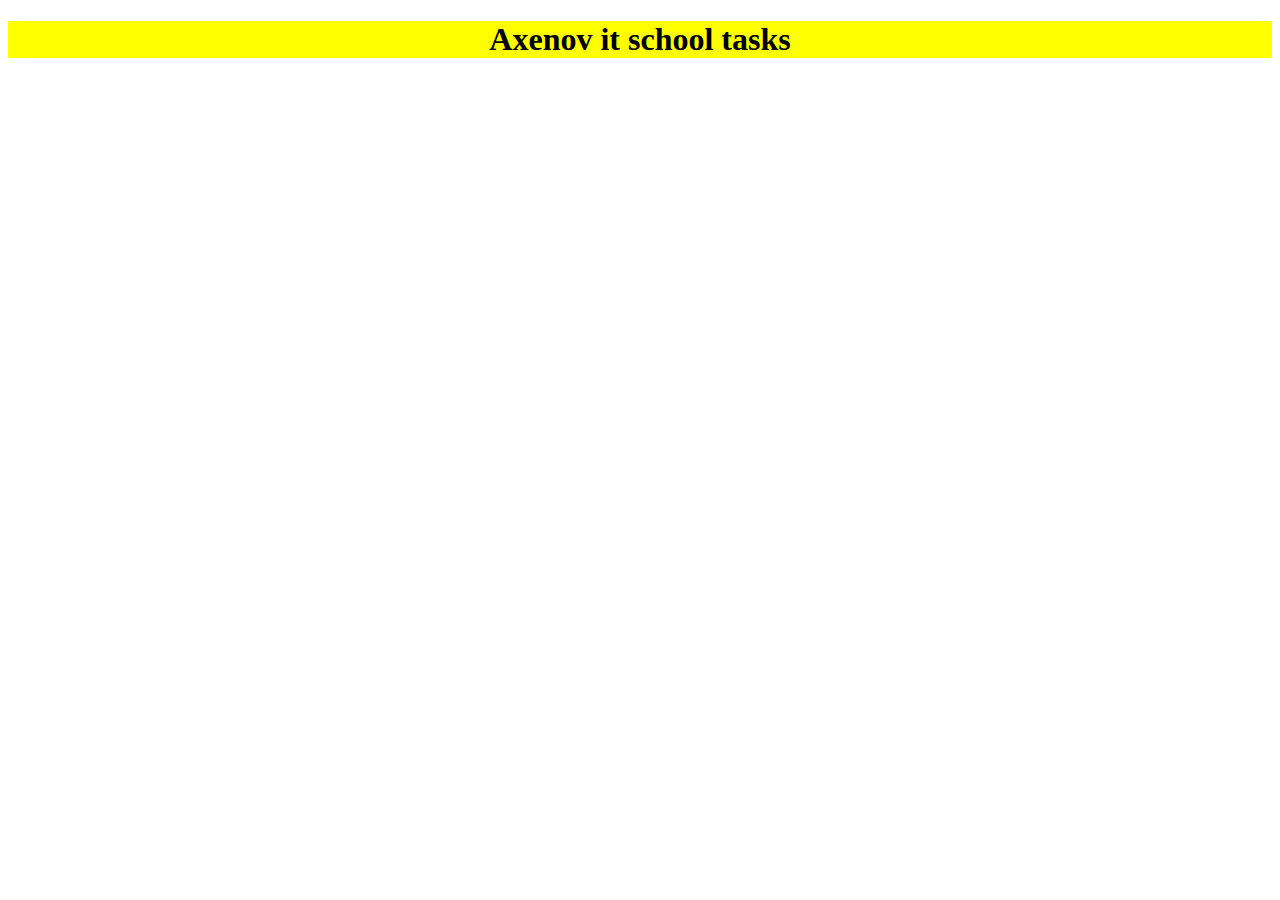
<file: demo/index.html>
<!DOCTYPE html>
<html lang="en">
  <head>
    <meta charset="UTF-8" />
    <meta name="viewport" content="width=device-width, initial-scale=1.0" />
    <title>Axenov it school</title>
    <script defer src="main.js"></script>
    <link rel="stylesheet" href="style.css" />
  </head>
  <body>
    <h1>Axenov it school tasks</h1>
    <div id="container"></div>
  </body>
</html>
</file>
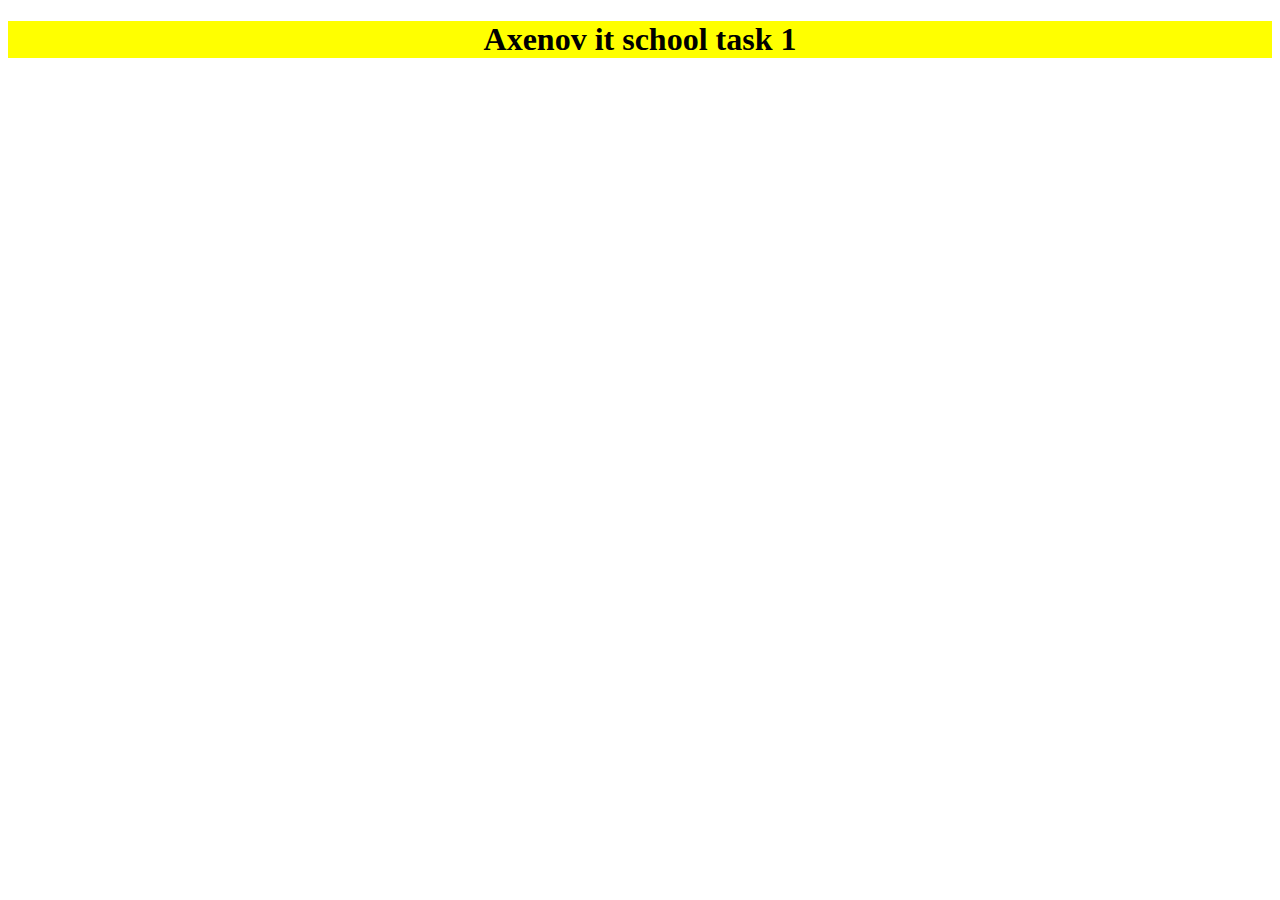
<file: task-1/index.html>
<!DOCTYPE html>
<html lang="en">
  <head>
    <meta charset="UTF-8" />
    <meta name="viewport" content="width=device-width, initial-scale=1.0" />
    <title>Axenov it school</title>
    <script defer src="main.js"></script>
    <link rel="stylesheet" href="style.css" />
  </head>
  <body>
    <h1>Axenov it school task 1</h1>
    <div id="container"></div>
  </body>
</html>
</file>
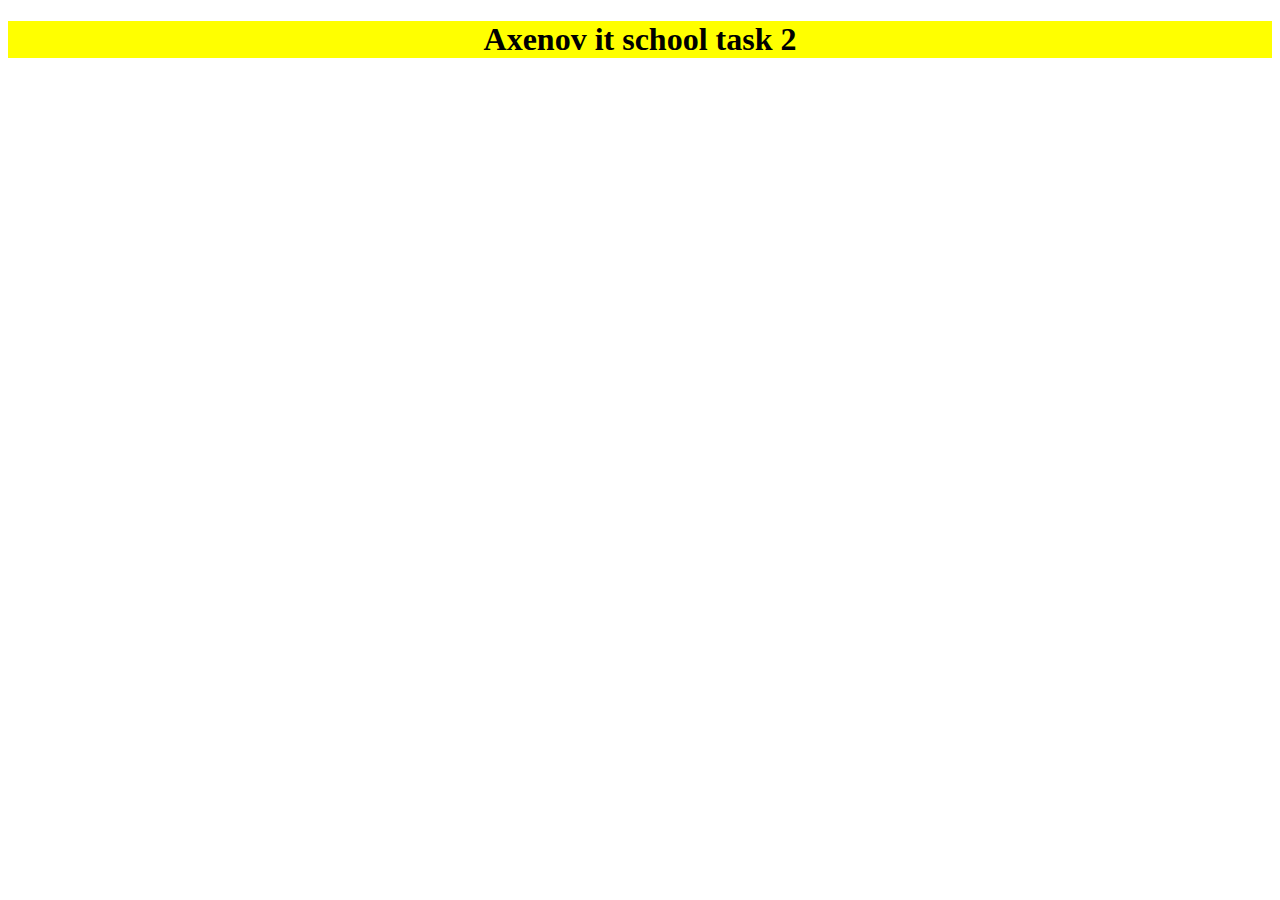
<file: task-2/index.html>
<!DOCTYPE html>
<html lang="en">
  <head>
    <meta charset="UTF-8" />
    <meta name="viewport" content="width=device-width, initial-scale=1.0" />
    <title>Axenov it school</title>
    <script defer src="main.js"></script>
    <link rel="stylesheet" href="style.css" />
  </head>
  <body>
    <h1>Axenov it school task 2</h1>
    <div id="container"></div>
  </body>
</html>
</file>
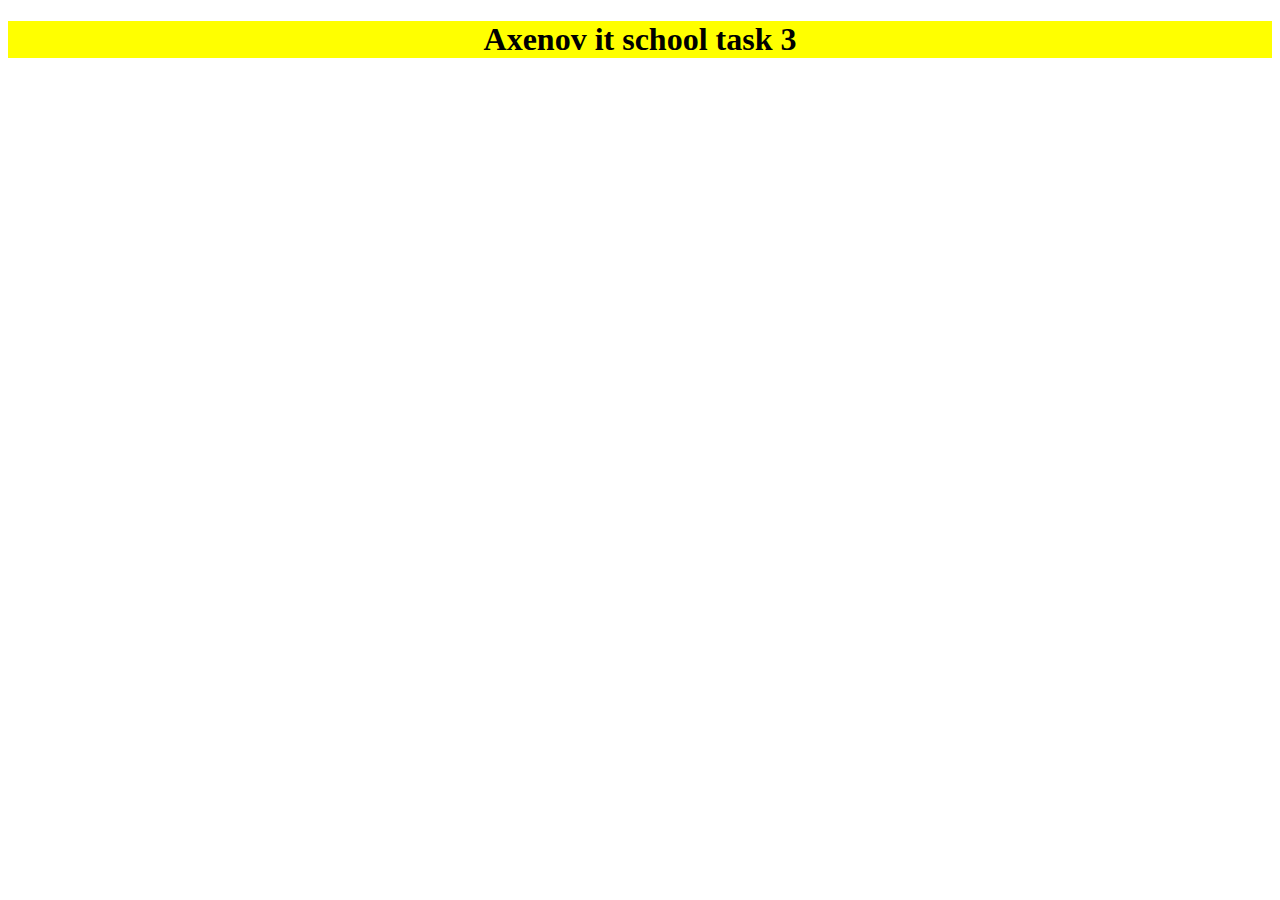
<file: task-3/index.html>
<!DOCTYPE html>
<html lang="en">
  <head>
    <meta charset="UTF-8" />
    <meta name="viewport" content="width=device-width, initial-scale=1.0" />
    <title>Axenov it school</title>
    <script defer src="main.js"></script>
    <link rel="stylesheet" href="style.css" />
  </head>
  <body>
    <h1>Axenov it school task 3</h1>
    <div id="container"></div>
  </body>
</html>
</file>
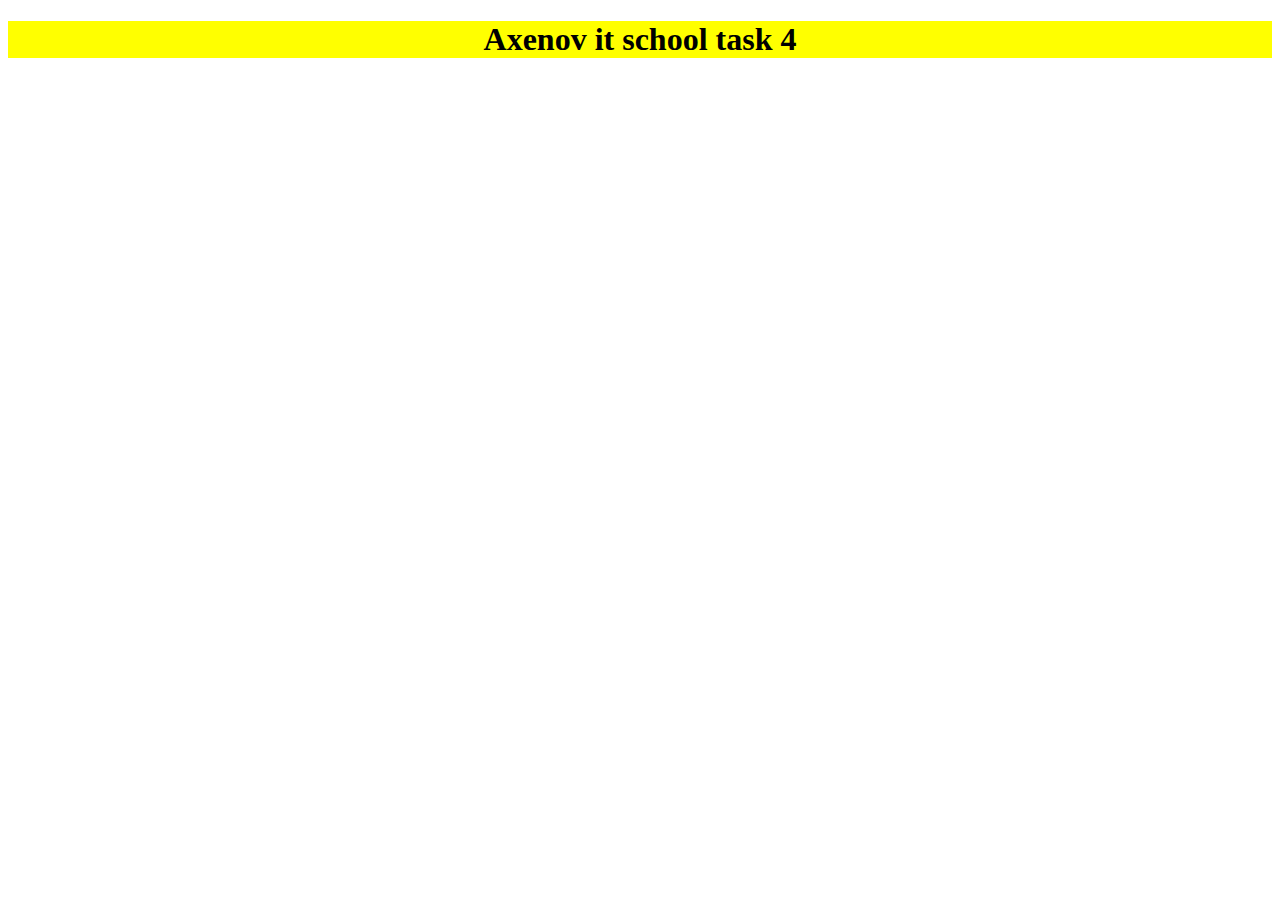
<file: task-4/index.html>
<!DOCTYPE html>
<html lang="en">
  <head>
    <meta charset="UTF-8" />
    <meta name="viewport" content="width=device-width, initial-scale=1.0" />
    <title>Axenov it school</title>
    <script defer src="main.js"></script>
    <link rel="stylesheet" href="style.css" />
  </head>
  <body>
    <h1>Axenov it school task 4</h1>
    <div id="container"></div>
  </body>
</html>
</file>
<file: demo/style.css>
h1 {
  background: yellow;
  text-align: center;
}
</file>
<file: task-1/style.css>
h1 {
  background: yellow;
  text-align: center;
}
</file>
<file: task-2/style.css>
h1 {
  background: yellow;
  text-align: center;
}
</file>
<file: task-3/style.css>
h1 {
  background: yellow;
  text-align: center;
}
</file>
<file: task-4/style.css>
h1 {
  background: yellow;
  text-align: center;
}
</file>
